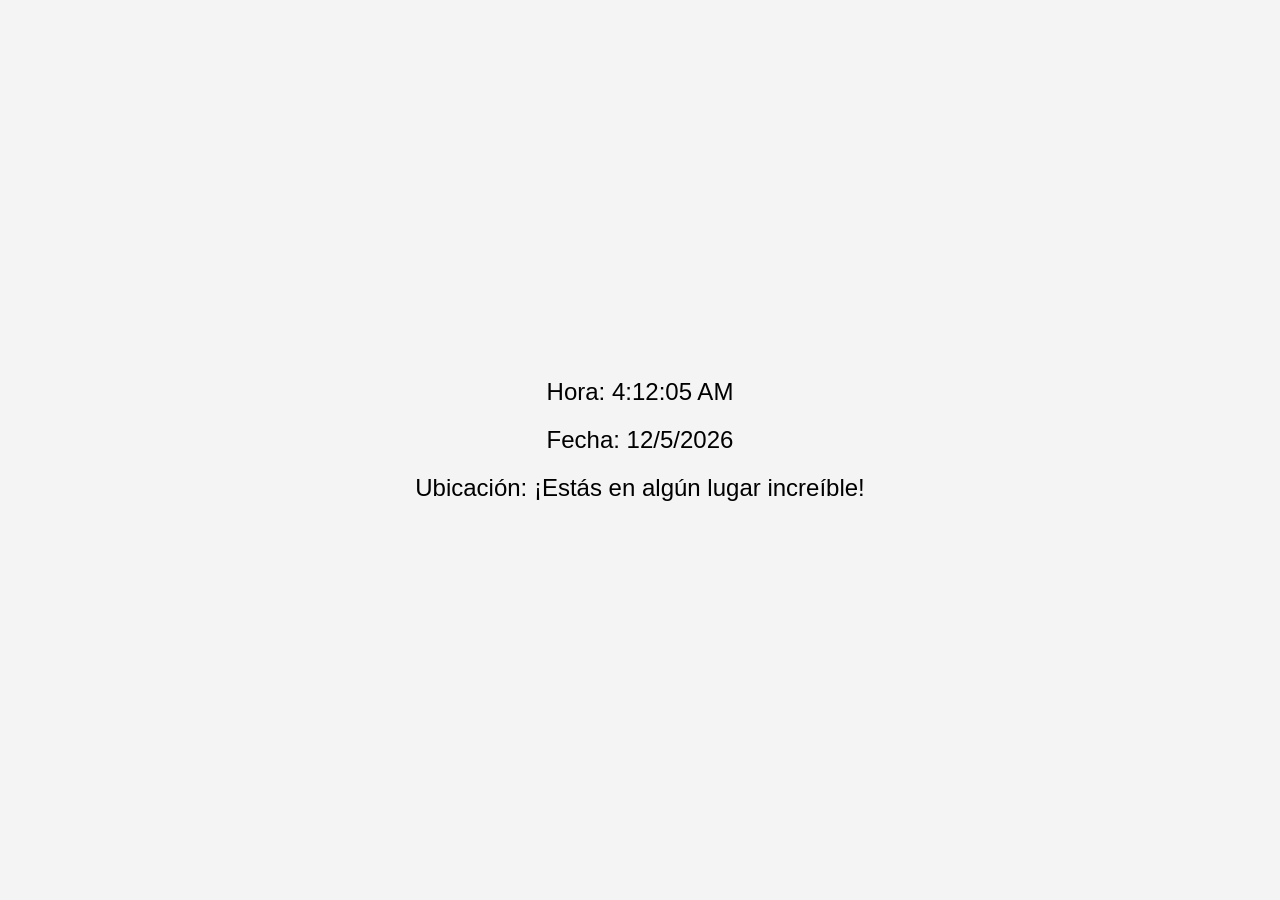
<file: prueba.html>
<!DOCTYPE html>
<html lang="es">
<head>
    <meta charset="UTF-8">
    <meta name="viewport" content="width=device-width, initial-scale=1.0">
    <link rel="stylesheet" href="style.css">
    <title>Página Web</title>
</head>
<body>
    <div class="container">
        <div id="time"></div>
        <div id="date"></div>
        <div id="location"></div>
    </div>
    <script src="script.js"></script>
</body>
</html>
</file>
<file: style.css>
body {
    font-family: 'Arial', sans-serif;
    background-color: #f4f4f4;
    margin: 0;
    display: flex;
    align-items: center;
    justify-content: center;
    height: 100vh;
}

.container {
    text-align: center;
}

#time, #date, #location {
    margin-bottom: 20px;
    font-size: 24px;
}
</file>
